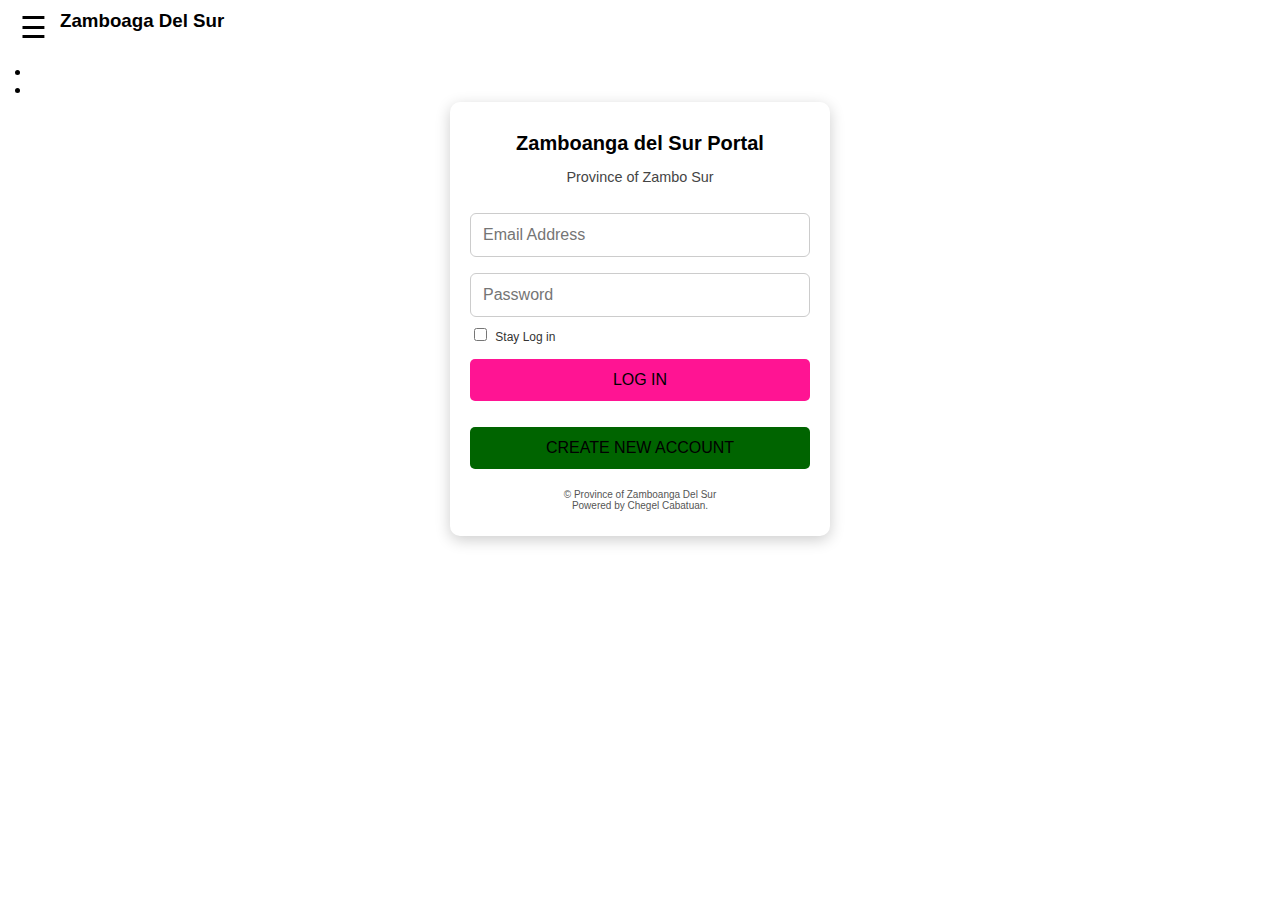
<file: Log-in.html>
<html lang="en">
<head>
  <meta charset="UTF-8">
  <meta name="viewport" content="width=device-width, initial-scale=1.0">
  <title>Zamboaga del sur portal</title>
  <link rel="stylesheet" href="Log-in.css">
</head>
<body>
  <div class="Zamboaga Del sur">
    <h3>Zamboaga Del Sur</h3>
  </div>

  <div class="hamburger-menu" onclick="toggleMenu()">&#9776;</div>
  <div class="sidebar" id="sidebar">
    <h1>Menu</h1>
    <a href="index.html" class="active">Home</a>
    <li><a href="Places.html">Places</a></li>
    <li><a href="Delicacies.html">Delecacies</a></li>
  </div>

  <div class="login-box">
    
    <h2>Zamboanga del Sur Portal</h2>
    <p>Province of Zambo Sur</p>
    <form onsubmit="return login(event)">
      <input type="email" placeholder="Email Address" required>
      <input type="password" placeholder="Password" required>

      <div class="options">
        <label><input type="checkbox"> Stay Log in</label>
      </div>

      <button type="submit" class="login-btn">LOG IN</button>
    </form>
    <button type="button" class="Create-btn">CREATE NEW ACCOUNT</button>

    <footer>
      <small>&copy; Province of Zamboanga Del Sur<br>Powered by Chegel Cabatuan.</small>
    </footer>
  </div>

  <script>
    function toggleMenu() {
      const sidebar = document.getElementById("sidebar");
      sidebar.classList.toggle("open");
    }

    function login(event) {
      event.preventDefault(); 
      window.location.href = "index.html";
      return false;
    }
  </script>
</body>
</html>
</file>
<file: Log-in.css>
*{
  box-sizing: border-box;
}

body {
  margin: 0;
  font-family: 'Segoe UI', sans-serif;
  background-color: ligth mediumpurple;
  height: 100vh;
  overflow-x: hidden;
}


.login-box {
  background-color: white;
  padding: 25px 20px;
  border-radius: 10px;
  width: 90%;
  max-width: 380px;
  margin: 8vh auto;
  box-shadow: 0 4px 15px rgba(0,0,0,0.2);
  text-align: center;
  position: relative;
  z-index: 1;
  margin-top: 70px;
}

.logo {
  width: 150px;
  margin-bottom: 5px;
}

h2 {
  font-size: 1.5rem;
  margin: 5px 0;
}

p {
  font-size: 0.9rem;
  color: #444;
  margin-bottom: 20px;
}

form input[type="email"],
form input[type="password"] {
  width: 100%;
  padding: 12px;
  margin: 8px 0;
  border: 1px solid #ccc;
  border-radius: 6px;
  font-size: 1rem;
}

.options {
  display: flex;
  justify-content: space-between;
  align-items: center;
  font-size: 12px;
  margin-bottom: 15px;
  color: #333;
}

.options input[type="checkbox"] {
  margin-right: 5px;
}

.options .forgot {
  text-decoration: none;
  color: #157f77;
  font-weight: bold;
}

.Login-btn,
.create-btn {
  width: 100%;
  padding: 12px;
  font-size: 1rem;
  border: none;
  border-radius: 5px;
  margin-bottom: 10px;
  cursor: pointer;
}

.Login-btn {
  background-color: deeppink;
  color: black;
}

.create-btn {
 background-color: darkgreen ;
  color: black;
}

footer small {
  display: block;
  margin-top: 10px;
  font-size: 10px;
  color: #555;
}
  h2 {
    font-size: 20px;
  }

  .hamburger-menu {
      font-size: 30px;
      cursor: pointer;
      position: absolute;
      top: 10px;
      left: 20px;
      z-index: 100;
      transition: transform 0.3s ease;
    }

    .hamburger-menu.open {
      transform: rotate(90deg);
    }

    /* Sidebar */
    .sidebar {
      width: 0;
      height: 100vh;
      background-color: transparent;
      color: black;
      padding: 15px;
      position: fixed;
      top: 0;
      left: 0;
      overflow-x: hidden;
      transition: width 0.3s ease-in-out, background-color 0.3s ease-in-out;
      z-index: 99;

    }

    .sidebar.open {
      width: 250px;
      background-color:whitesmoke;
    }

    .sidebar h1 {
      font-size: 24px;
      text-align: center;
      margin-bottom: 20px;
      margin-top: 0px;
      opacity: 0;
      transition: opacity 0.3s ease;
    }

    .sidebar.open h1 {
      opacity: 1;
    }

    .sidebar a {
      display: none;
      color: black;
      text-decoration: none;
      padding: 15px;
      margin-bottom: 10px;
      border-radius: 8px;
      font-size: 15px;
      transition: background 0.3s, transform 0.3s;
    }
    .sidebar a:hover{
      background-color: darkgray ;
    }
    .sidebar.open a {
      display: block;
    }
.Zambusurs{
  padding: 10px;
  margin: 0px;
  height: 50px;
  background-color: darkgray;
  box-shadow: 0 4px 15px rgba(0,0,0,0.2);
}
h3{
  padding: 0px;
  margin-left: 60px;
  margin-top: 10px;
}
</file>
